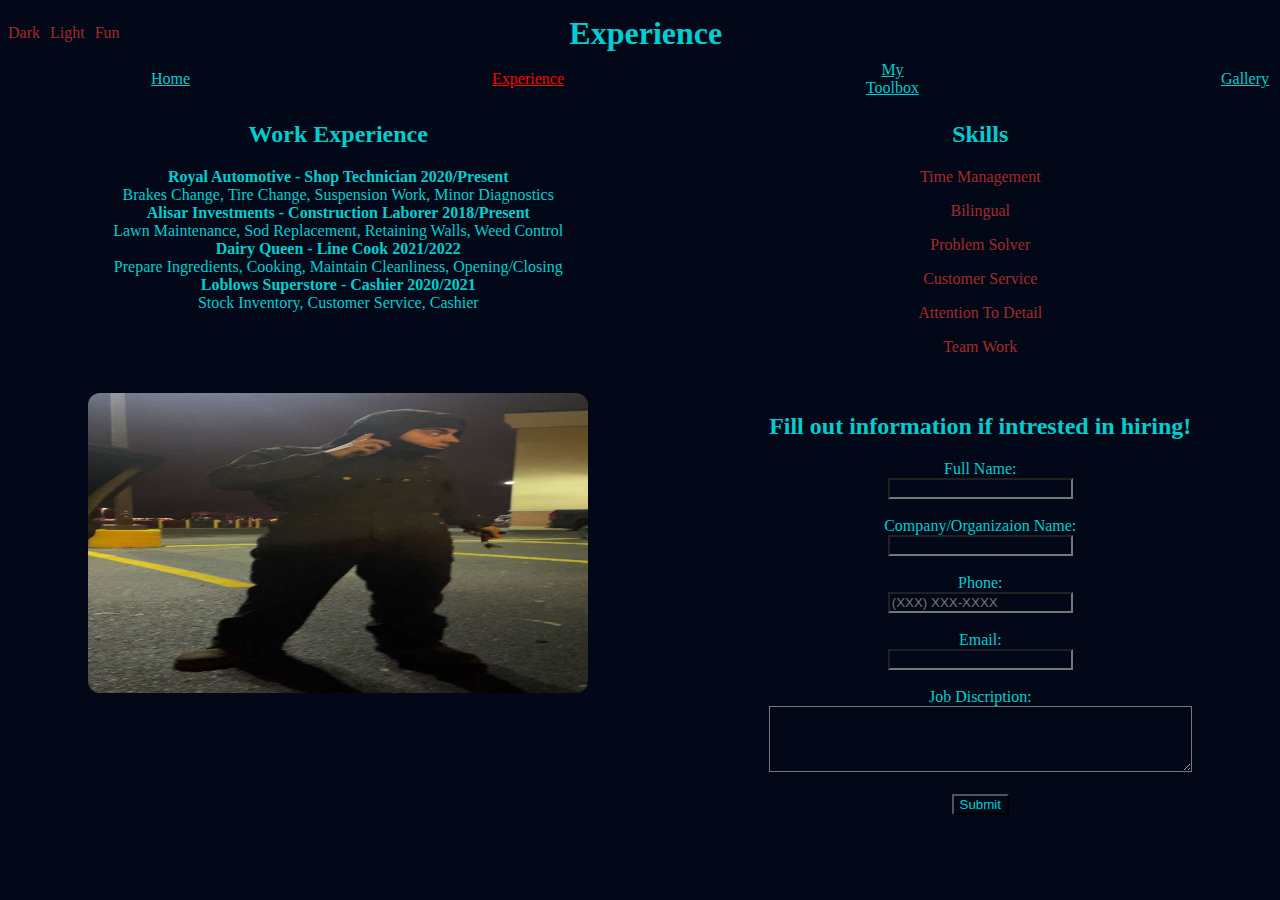
<file: experience3.html>
<!DOCTYPE html>
<html>
  <head>
    <title>Experience</title>
    <meta charset="UTF-8" />
    <link rel="stylesheet" href="experienceStyle.css" />
    <link rel="stylesheet" href="common.css" />
  </head>
  <body>
    <div class="container">
      <div class="top-bar">
        <p id="dark">Dark</p>
        <p id="light">Light</p>
        <p id="fun">Fun</p>
        <h1 id="title">Experience</h1>
      </div>
      <div id="navigation">
        <table>
          <tr>
            <td class="link"><a href="index.html">Home</a></td>
            <td width="300"></td>
            <td class="link">
              <a href="experience3.html" class="current-page">Experience</a>
            </td>
            <td width="300"></td>
            <td class="link"><a href="toolbox2.html">My Toolbox</a></td>
            <td width="300"></td>
            <td class="link"><a href="gallery2.html">Gallery</a></td>
          </tr>
        </table>
      </div>
      <div class="grid-container">
        <div class="work-experience">
          <h2>Work Experience</h2>
          <div class="job">
            <div class="job-title">
              <strong style="color: darkturquoise"
                >Royal Automotive - Shop Technician 2020/Present</strong
              >
            </div>
            <div class="job-description" style="color: darkturquoise">
              Brakes Change, Tire Change, Suspension Work, Minor Diagnostics
            </div>
          </div>
          <div class="job">
            <div class="job-title">
              <strong style="color: darkturquoise"
                >Alisar Investments - Construction Laborer 2018/Present</strong
              >
            </div>
            <div class="job-description" style="color: darkturquoise">
              Lawn Maintenance, Sod Replacement, Retaining Walls, Weed Control
            </div>
          </div>
          <div class="job">
            <div class="job-title">
              <strong style="color: darkturquoise"
                >Dairy Queen - Line Cook 2021/2022</strong
              >
            </div>
            <div class="job-description" style="color: darkturquoise">
              Prepare Ingredients, Cooking, Maintain Cleanliness,
              Opening/Closing
            </div>
          </div>
          <div class="job">
            <div class="job-title">
              <strong style="color: darkturquoise"
                >Loblows Superstore - Cashier 2020/2021</strong
              >
            </div>
            <div class="job-description" style="color: darkturquoise">
              Stock Inventory, Customer Service, Cashier
            </div>
          </div>
        </div>
        <div class="skills">
          <h2>Skills</h2>
          <div class="skill-list">
            <p>Time Management</p>
            <p>Bilingual</p>
            <p>Problem Solver</p>
            <p>Customer Service</p>
            <p>Attention To Detail</p>
            <p>Team Work</p>
          </div>
        </div>
        <div class="image">
          <img
            src="overallsMuhab.png"
            alt="Muhab in overalls on the phone."
            width="500"
            height="300"
          />
        </div>
        <div class="form">
          <h2>Fill out information if intrested in hiring!</h2>
          <form>
            <label for="fname" style="color: darkturquoise">Full Name:</label
            ><br />
            <input
              type="text"
              id="fname"
              name="fullName"
              style="color: darkturquoise"
            /><br /><br />

            <label for="lname" style="color: darkturquoise"
              >Company/Organizaion Name:</label
            ><br />
            <input
              type="text"
              id="cName"
              name="cName"
              style="color: darkturquoise"
            /><br /><br />

            <label for="phone" style="color: darkturquoise">Phone:</label><br />
            <input
              style="color: darkturquoise"
              type="number"
              id="phone"
              name="phone"
              placeholder="(XXX) XXX-XXXX"
            /><br /><br />

            <label for="email" style="color: darkturquoise">Email:</label><br />
            <input
              type="email"
              id="email"
              name="email"
              style="color: darkturquoise"
            /><br /><br />

            <label for="message" style="color: darkturquoise"
              >Job Discription:</label
            ><br />
            <textarea
              id="job-description"
              name="job-description"
              rows="4"
              cols="50"
              style="color: darkturquoise"
            ></textarea
            ><br /><br />

            <input
              type="submit"
              value="Submit"
              id="submit-button"
              style="color: darkturquoise"
            />
            <div id="message-panel"></div>
          </form>
        </div>
      </div>
    </div>
  </body>
  <script src="common.js"></script>
  <script src="experience.js"></script>
</html>
</file>
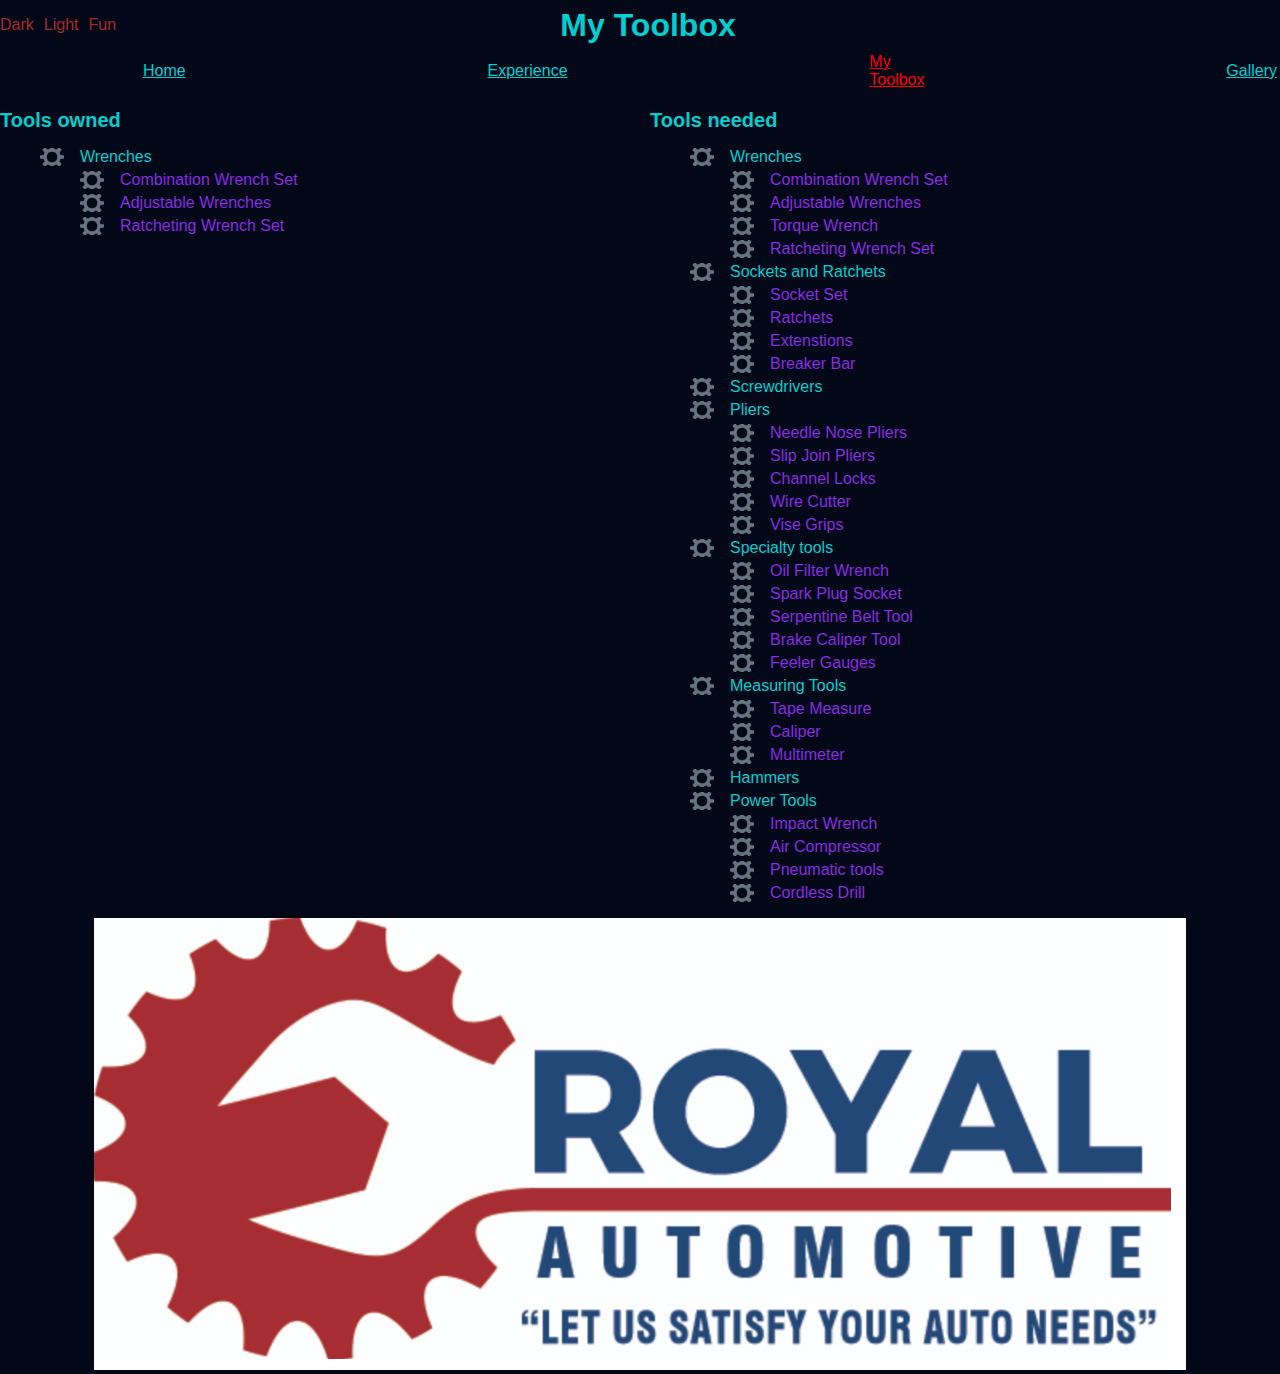
<file: toolbox2.html>
<!DOCTYPE html>
<html lang="en">
  <head>
    <meta charset="UTF-8" />
    <meta name="viewport" content="width=device-width, initial-scale=1.0" />
    <title>Toolbox</title>
    <link rel="stylesheet" href="toolboxStyle.css" />
    <link rel="stylesheet" href="common.css" />
  </head>
  <body>
    <div class="top-bar">
      <p id="dark">Dark</p>
      <p id="light">Light</p>
      <p id="fun">Fun</p>
      <h1 id="title">My Toolbox</h1>
    </div>
    <div>
      <div id="navigation">
        <table>
          <tr>
            <td class="link"><a href="index.html">Home</a></td>
            <td width="300"></td>
            <td class="link"><a href="experience3.html">Experience</a></td>
            <td width="300"></td>
            <td class="link">
              <a href="toolbox2.html" class="current-page">My Toolbox</a>
            </td>
            <td width="300"></td>
            <td class="link"><a href="gallery2.html">Gallery</a></td>
          </tr>
        </table>
      </div>
      <div class="grid-container">
        <div class="tools-owned">
          <h2>Tools owned</h2>
          <ol>
            <li>Wrenches</li>
            <ul>
              <li>Combination Wrench Set</li>
              <li>Adjustable Wrenches</li>

              <li>Ratcheting Wrench Set</li>
              <li id="notification"></li>
            </ul>
          </ol>
        </div>
        <div class="tools-needed">
          <h2>Tools needed</h2>
          <ol>
            <li>Wrenches</li>
            <ul>
              <li>Combination Wrench Set</li>
              <li>Adjustable Wrenches</li>
              <li>Torque Wrench</li>
              <li>Ratcheting Wrench Set</li>
            </ul>
            <li>Sockets and Ratchets</li>
            <ul>
              <li>Socket Set</li>
              <li>Ratchets</li>
              <li>Extenstions</li>
              <li>Breaker Bar</li>
            </ul>
            <li>Screwdrivers</li>
            <li>Pliers</li>
            <ul>
              <li>Needle Nose Pliers</li>
              <li>Slip Join Pliers</li>
              <li>Channel Locks</li>
              <li>Wire Cutter</li>
              <li>Vise Grips</li>
            </ul>
            <li>Specialty tools</li>
            <ul>
              <li>Oil Filter Wrench</li>
              <li>Spark Plug Socket</li>
              <li>Serpentine Belt Tool</li>
              <li>Brake Caliper Tool</li>
              <li>Feeler Gauges</li>
            </ul>
            <li>Measuring Tools</li>
            <ul>
              <li>Tape Measure</li>
              <li>Caliper</li>
              <li>Multimeter</li>
            </ul>
            <li>Hammers</li>
            <li>Power Tools</li>
            <ul>
              <li>Impact Wrench</li>
              <li>Air Compressor</li>
              <li>Pneumatic tools</li>
              <li>Cordless Drill</li>
            </ul>
          </ol>
        </div>
      </div>
      <div class="google-link">
        <a
          href="https://www.google.com/search?q=royal+automotive&oq=royal&gs_lcrp=EgZjaHJvbWUqDggAEEUYJxg7GIAEGIoFMg4IABBFGCcYOxiABBiKBTIPCAEQRRg5GIMBGLEDGIAEMgYIAhBFGDsyDggDEEUYJxg7GIAEGIoFMhYIBBAuGIMBGMcBGLEDGMkDGNEDGIAEMgYIBRBFGDwyBggGEEUYPDIGCAcQRRg90gEHNzk2ajBqN6gCALACAA&sourceid=chrome&ie=UTF-8"
        >
          <img src="Royalauto.png" alt="Descriptive text for the image" />
        </a>
      </div>
    </div>
  </body>
  <script src="toolbox.js"></script>
  <script src="common.js"></script>
</html>
</file>
<file: experienceStyle.css>
.container {
  text-align: center;
}

.grid-container {
  display: grid;
  grid-template-areas:
    "work-experience skills"
    "image form";
  grid-gap: 20px;
}
.current-page {
  color: red;
}
.image img {
  border-radius: 0.75rem;
}
.work-experience,
.skills {
  padding: 1px;
  color: darkturquoise;
}

.job,
.job-title,
.job-description {
  grid-area: work-experience;
}
.form {
  grid-area: form;
}

.skills {
  grid-area: skills;
}

.image {
  grid-area: image;
}

a {
  color: darkturquoise;
}
</file>
<file: common.css>
* {
  background-color: hsl(222.2 84% 4.9%);
  color: hsl(210 40% 98%);
}

#navigation {
  margin-left: 140px;
}

#navigation .link a:hover {
  color: red;
}

h2,
h1 {
  color: darkturquoise;
}

p {
  color: brown;
}

.top-bar {
  display: flex;
  justify-content: space-between;
  align-items: center;
  width: 100%;
}

#dark,
#light,
#fun {
  margin-right: 10px;
}

#title {
  flex: 1;
  text-align: center;
  margin: 0;
  margin-right: 110px;
}
</file>
<file: toolboxStyle.css>
body {
  margin: 0;
  padding: 0;
  font-family: Arial, sans-serif;
}

.container {
  max-width: 1200px;
  margin: 0 auto;
  padding: 20px;
}

.container h1 {
  text-align: center;
}

.grid-container {
  display: grid;
  grid-template-columns: repeat(2, 1fr);
  grid-gap: 20px;
}

.tools-owned li,
.tools-needed li {
  margin-bottom: 5px;
}

.current-page {
  color: red;
}

.tools-owned h2,
.tools-needed h2 {
  font-size: 20px;
  margin-bottom: 10px;
}

.tools-owned ol ul li,
.tools-needed ol ul li {
  margin-bottom: 5px;
  color: blueviolet;
}

.google-link {
  text-align: center;
}

.google-link img {
  max-width: 100%;
  height: auto;
}

li {
  list-style-type: none;
  padding-left: 40px;
  background-image: url(favicon-32x32.png);
  background-repeat: no-repeat;
  background-position: 0 center;
  background-size: 24px 24px;
  margin-bottom: 10px;
  color: darkturquoise;
}

#notification {
  font-size: 50px;
}

a {
  color: darkturquoise;
}
</file>
